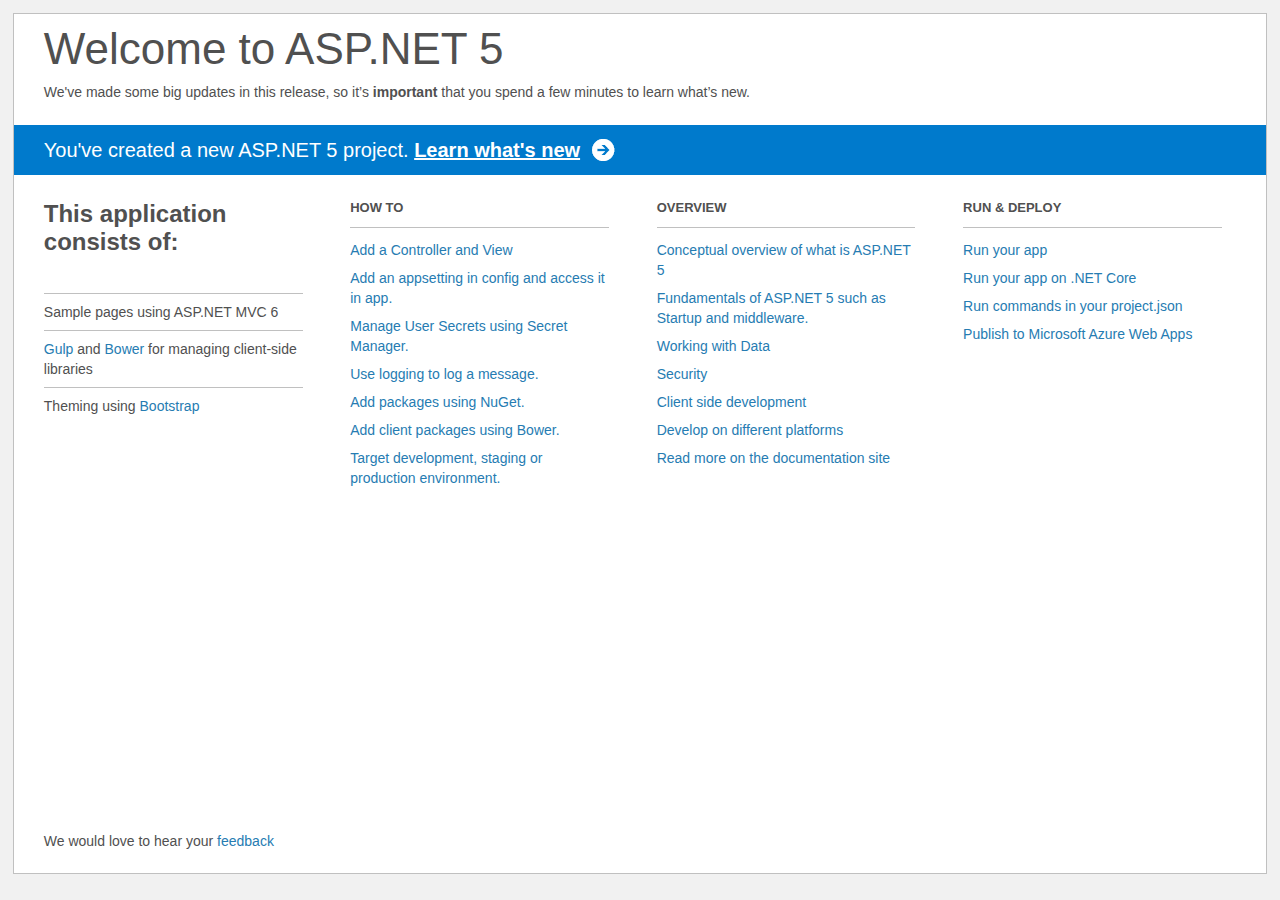
<file: WebAPI/Project_Readme.html>
﻿<!DOCTYPE html>
<html lang="en">
<head>
    <meta charset="utf-8" />
    <title>Welcome to ASP.NET 5</title>
    <style>
        html {
            background: #f1f1f1;
            height: 100%;
        }

        body {
            background: #fff;
            color: #505050;
            font: 14px 'Segoe UI', tahoma, arial, helvetica, sans-serif;
            margin: 1%;
            min-height: 95.5%;
            border: 1px solid silver;
            position: relative;
        }

        #header {
            padding: 0;
        }

            #header h1 {
                font-size: 44px;
                font-weight: normal;
                margin: 0;
                padding: 10px 30px 10px 30px;
            }

            #header span {
                margin: 0;
                padding: 0 30px;
                display: block;
            }

            #header p {
                font-size: 20px;
                color: #fff;
                background: #007acc;
                padding: 0 30px;
                line-height: 50px;
                margin-top: 25px;

            }

                #header p a {
                    color: #fff;
                    text-decoration: underline;
                    font-weight: bold;
                    padding-right: 35px;
                    background: no-repeat right bottom url([data-uri]);
                }

        #main {
            padding: 5px 30px;
            clear: both;
        }

        .section {
            width: 21.7%;
            float: left;
            margin: 0 0 0 4%;
        }

            .section h2 {
                font-size: 13px;
                text-transform: uppercase;
                margin: 0;
                border-bottom: 1px solid silver;
                padding-bottom: 12px;
                margin-bottom: 8px;
            }

            .section.first {
                margin-left: 0;
            }

                .section.first h2 {
                    font-size: 24px;
                    text-transform: none;
                    margin-bottom: 25px;
                    border: none;
                }

                .section.first li {
                    border-top: 1px solid silver;
                    padding: 8px 0;
                }

            .section.last {
                margin-right: 0;
            }

        ul {
            list-style: none;
            padding: 0;
            margin: 0;
            line-height: 20px;
        }

        li {
            padding: 4px 0;
        }

        a {
            color: #267cb2;
            text-decoration: none;
        }

            a:hover {
                text-decoration: underline;
            }

        #footer {
            clear: both;
            padding-top: 50px;
        }

            #footer p {
                position: absolute;
                bottom: 10px;
            }
    </style>
</head>
<body>

    <div id="header">
        <h1>Welcome to ASP.NET 5</h1>
        <span>
            We've made some big updates in this release, so it’s <b>important</b> that you spend
            a few minutes to learn what’s new.
        </span>
        <p>You've created a new ASP.NET 5 project. <a href="http://go.microsoft.com/fwlink/?LinkId=518016">Learn what's new</a></p>
    </div>

    <div id="main">
        <div class="section first">
            <h2>This application consists of:</h2>
            <ul>
                <li>Sample pages using ASP.NET MVC 6</li>
                <li><a href="http://go.microsoft.com/fwlink/?LinkId=518007">Gulp</a> and <a href="http://go.microsoft.com/fwlink/?LinkId=518004">Bower</a> for managing client-side libraries</li>
                <li>Theming using <a href="http://go.microsoft.com/fwlink/?LinkID=398939">Bootstrap</a></li>
            </ul>
        </div>
        <div class="section">
            <h2>How to</h2>
            <ul>
                <li><a href="http://go.microsoft.com/fwlink/?LinkID=398600">Add a Controller and View</a></li>
                <li><a href="http://go.microsoft.com/fwlink/?LinkID=699562">Add an appsetting in config and access it in app.</a></li>
                <li><a href="http://go.microsoft.com/fwlink/?LinkId=699315">Manage User Secrets using Secret Manager.</a></li>
                <li><a href="http://go.microsoft.com/fwlink/?LinkId=699316">Use logging to log a message.</a></li>
                <li><a href="http://go.microsoft.com/fwlink/?LinkId=699317">Add packages using NuGet.</a></li>
                <li><a href="http://go.microsoft.com/fwlink/?LinkId=699318">Add client packages using Bower.</a></li>
                <li><a href="http://go.microsoft.com/fwlink/?LinkId=699319">Target development, staging or production environment.</a></li>
            </ul>
        </div>
        <div class="section">
            <h2>Overview</h2>
            <ul>
                <li><a href="http://go.microsoft.com/fwlink/?LinkId=518008">Conceptual overview of what is ASP.NET 5</a></li>
                <li><a href="http://go.microsoft.com/fwlink/?LinkId=699320">Fundamentals of ASP.NET 5 such as Startup and middleware.</a></li>
                <li><a href="http://go.microsoft.com/fwlink/?LinkId=398602">Working with Data</a></li>
                <li><a href="http://go.microsoft.com/fwlink/?LinkId=398603">Security</a></li>
                <li><a href="http://go.microsoft.com/fwlink/?LinkID=699321">Client side development</a></li>
                <li><a href="http://go.microsoft.com/fwlink/?LinkID=699322">Develop on different platforms</a></li>
                <li><a href="http://go.microsoft.com/fwlink/?LinkID=699323">Read more on the documentation site</a></li>
            </ul>
        </div>
        <div class="section last">
            <h2>Run & Deploy</h2>
            <ul>
                <li><a href="http://go.microsoft.com/fwlink/?LinkID=517851">Run your app</a></li>
                <li><a href="http://go.microsoft.com/fwlink/?LinkID=517852">Run your app on .NET Core</a></li>
                <li><a href="http://go.microsoft.com/fwlink/?LinkID=517853">Run commands in your project.json</a></li>
                <li><a href="http://go.microsoft.com/fwlink/?LinkID=398609">Publish to Microsoft Azure Web Apps</a></li>
            </ul>
        </div>

        <div id="footer">
            <p>We would love to hear your <a href="http://go.microsoft.com/fwlink/?LinkId=518015">feedback</a></p>
        </div>
    </div>

</body>
</html>
</file>
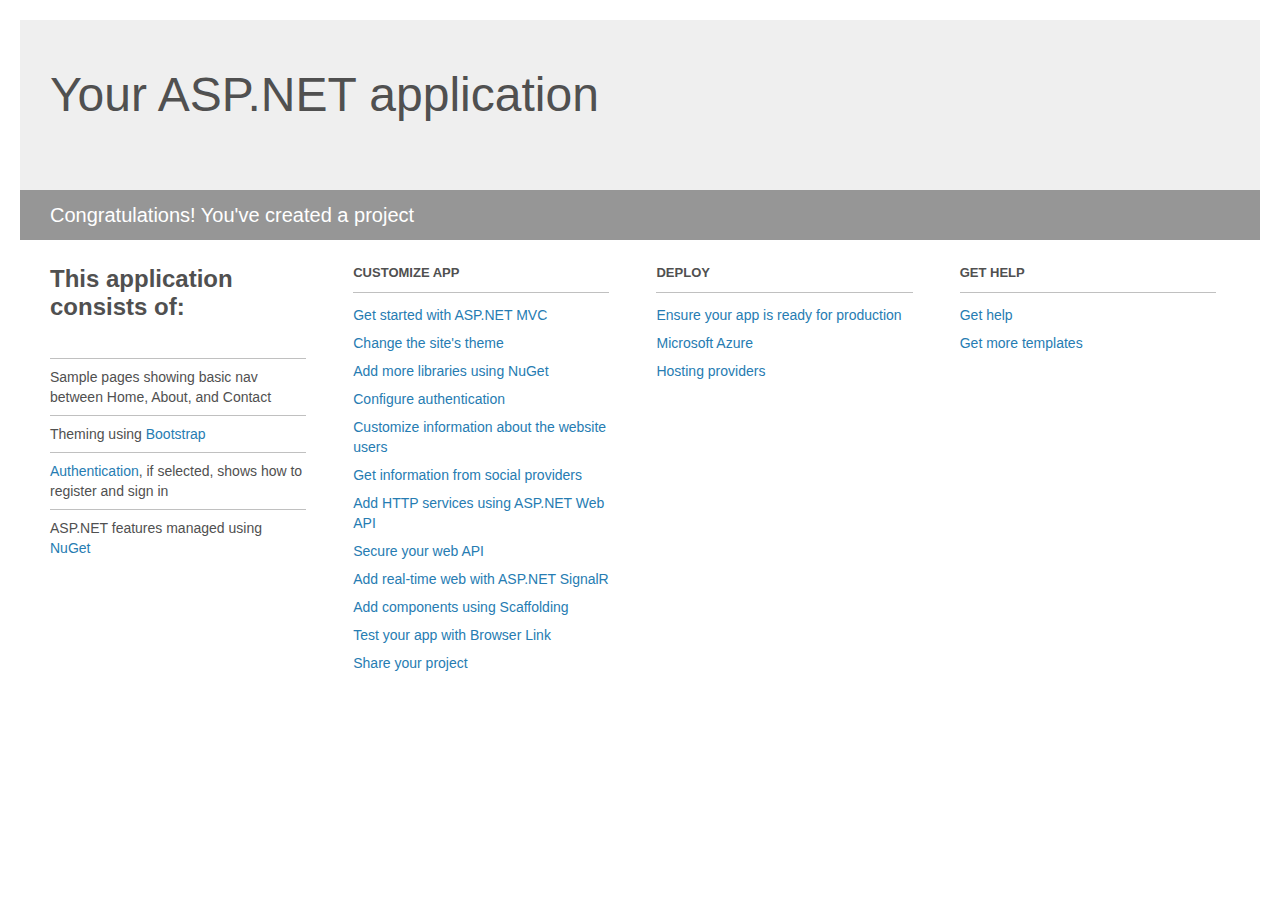
<file: WebApp/Project_Readme.html>
﻿<!DOCTYPE html>
<html lang="en">
<head>
    <meta charset="utf-8" />
    <title>Your ASP.NET application</title>
    <style>
        body {
            background: #fff;
            color: #505050;
            font: 14px 'Segoe UI', tahoma, arial, helvetica, sans-serif;
            margin: 20px;
            padding: 0;
        }

        #header {
            background: #efefef;
            padding: 0;
        }

        h1 {
            font-size: 48px;
            font-weight: normal;
            margin: 0;
            padding: 0 30px;
            line-height: 150px;
        }

        p {
            font-size: 20px;
            color: #fff;
            background: #969696;
            padding: 0 30px;
            line-height: 50px;
        }

        #main {
            padding: 5px 30px;
        }

        .section {
            width: 21.7%;
            float: left;
            margin: 0 0 0 4%;
        }

            .section h2 {
                font-size: 13px;
                text-transform: uppercase;
                margin: 0;
                border-bottom: 1px solid silver;
                padding-bottom: 12px;
                margin-bottom: 8px;
            }

            .section.first {
                margin-left: 0;
            }

                .section.first h2 {
                    font-size: 24px;
                    text-transform: none;
                    margin-bottom: 25px;
                    border: none;
                }

                .section.first li {
                    border-top: 1px solid silver;
                    padding: 8px 0;
                }

            .section.last {
                margin-right: 0;
            }

        ul {
            list-style: none;
            padding: 0;
            margin: 0;
            line-height: 20px;
        }

        li {
            padding: 4px 0;
        }

        a {
            color: #267cb2;
            text-decoration: none;
        }

            a:hover {
                text-decoration: underline;
            }
    </style>
</head>
<body>

    <div id="header">
        <h1>Your ASP.NET application</h1>
        <p>Congratulations! You've created a project</p>
    </div>

    <div id="main">
        <div class="section first">
            <h2>This application consists of:</h2>
            <ul>
                <li>Sample pages showing basic nav between Home, About, and Contact</li>
                <li>Theming using <a href="http://go.microsoft.com/fwlink/?LinkID=615519">Bootstrap</a></li>
                <li><a href="http://go.microsoft.com/fwlink/?LinkID=615520">Authentication</a>, if selected, shows how to register and sign in</li>
                <li>ASP.NET features managed using <a href="http://go.microsoft.com/fwlink/?LinkID=320756">NuGet</a></li>
            </ul>
        </div>

        <div class="section">
            <h2>Customize app</h2>
            <ul>
                <li><a href="http://go.microsoft.com/fwlink/?LinkID=615541">Get started with ASP.NET MVC</a></li>
                <li><a href="http://go.microsoft.com/fwlink/?LinkID=615523">Change the site's theme</a></li>
                <li><a href="http://go.microsoft.com/fwlink/?LinkID=615524">Add more libraries using NuGet</a></li>
                <li><a href="http://go.microsoft.com/fwlink/?LinkID=615542">Configure authentication</a></li>
                <li><a href="http://go.microsoft.com/fwlink/?LinkID=615526">Customize information about the website users</a></li>
                <li><a href="http://go.microsoft.com/fwlink/?LinkID=615527">Get information from social providers</a></li>
                <li><a href="http://go.microsoft.com/fwlink/?LinkID=615528">Add HTTP services using ASP.NET Web API</a></li>
                <li><a href="http://go.microsoft.com/fwlink/?LinkID=615529">Secure your web API</a></li>
                <li><a href="http://go.microsoft.com/fwlink/?LinkID=615530">Add real-time web with ASP.NET SignalR</a></li>
                <li><a href="http://go.microsoft.com/fwlink/?LinkID=615531">Add components using Scaffolding</a></li>
                <li><a href="http://go.microsoft.com/fwlink/?LinkID=615532">Test your app with Browser Link</a></li>
                <li><a href="http://go.microsoft.com/fwlink/?LinkID=615533">Share your project</a></li>
            </ul>
        </div>

        <div class="section">
            <h2>Deploy</h2>
            <ul>
                <li><a href="http://go.microsoft.com/fwlink/?LinkID=615534">Ensure your app is ready for production</a></li>
                <li><a href="http://go.microsoft.com/fwlink/?LinkID=615535">Microsoft Azure</a></li>
                <li><a href="http://go.microsoft.com/fwlink/?LinkID=615536">Hosting providers</a></li>
            </ul>
        </div>

        <div class="section last">
            <h2>Get help</h2>
            <ul>
                <li><a href="http://go.microsoft.com/fwlink/?LinkID=615537">Get help</a></li>
                <li><a href="http://go.microsoft.com/fwlink/?LinkID=615538">Get more templates</a></li>
            </ul>
        </div>
    </div>

</body>
</html>
</file>
